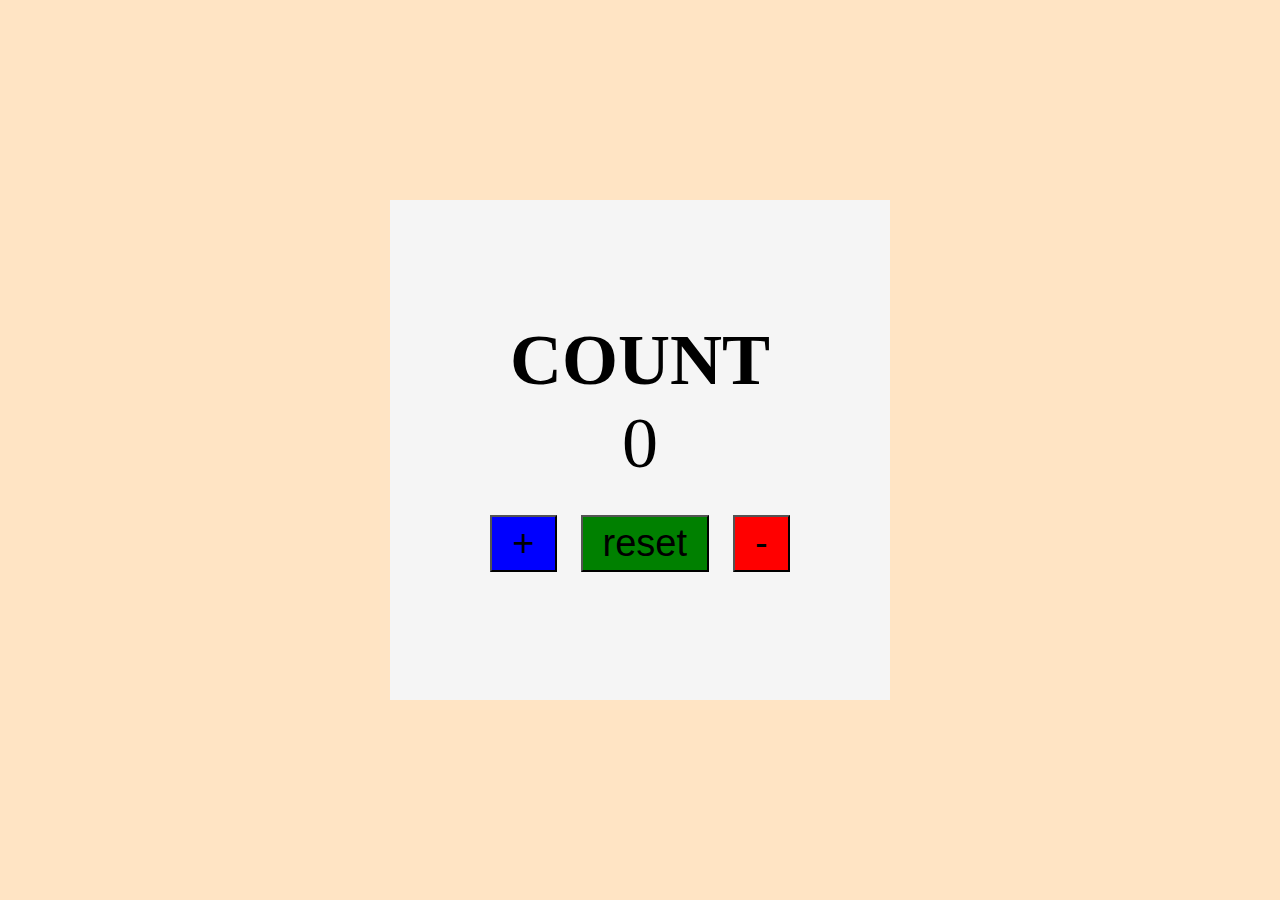
<file: javascript/counter/index.html>
<!DOCTYPE html>
<html lang="en">
<head>
    <meta charset="UTF-8">
    <meta name="viewport" content="width=device-width, initial-scale=1.0">
    <title>Counter</title>
    <link rel="stylesheet" href="style.css">
</head>
<body>
    <div class="count">
        <div>
            <h1>count</h1>
            <p>0</p>
            <div class="btn">
            <button>+</button>
            <button>reset</button>
            <button>-</button>
            </div>
        </div>
        
    </div>

    <script src="main.js"></script>
</body>
</html>
</file>
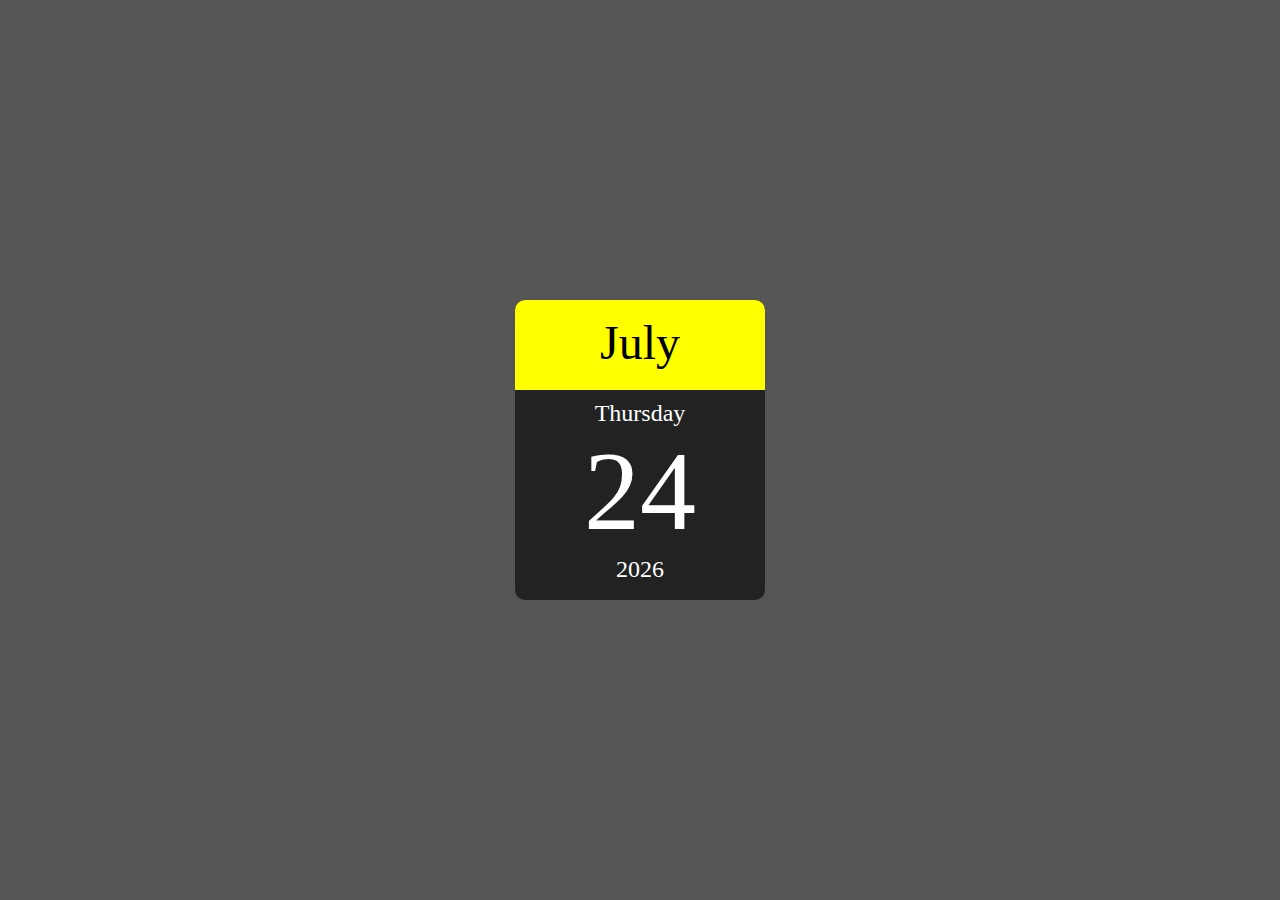
<file: Web Development/calender/templates/index.html>
<!DOCTYPE html>
<html lang="en">
<head>
    <meta charset="UTF-8">
    <meta name="viewport" content="width=device-width, initial-scale=1.0">
    <title>Document</title>
    <link rel="stylesheet" href="../static/css/style.css">
</head>
<body>
    <section>
        <div class="calender">
            <div class="month"></div>
            <div class="body">
                <div class="day"></div>
                <div class="date"></div>
                <div class="year"></div>
            </div>
        </div>
    </section>
    <script src="../static/js/main.js"></script>
</body>
</html>
</file>
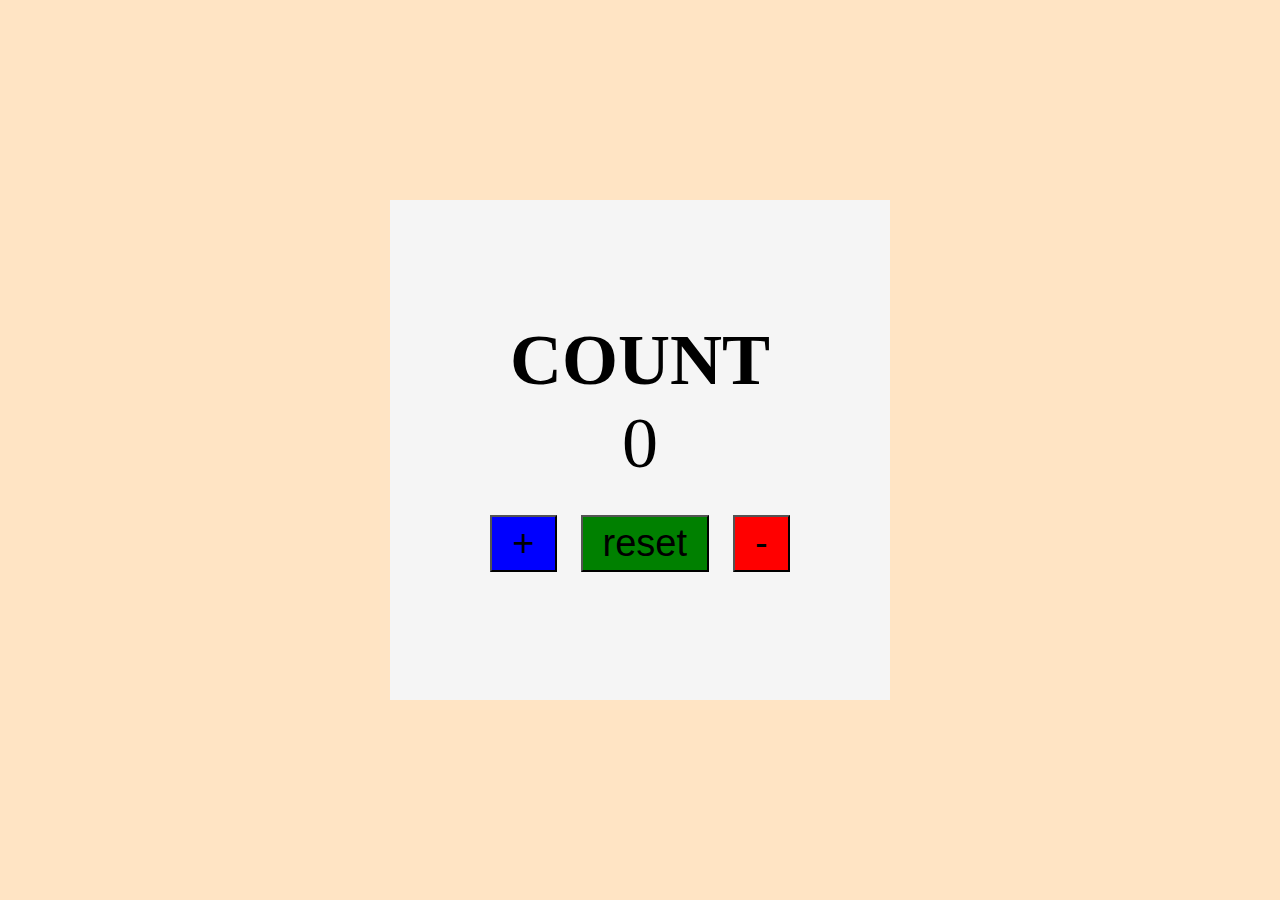
<file: Web Development/counter/templates/index.html>
<!DOCTYPE html>
<html lang="en">
<head>
    <meta charset="UTF-8">
    <meta name="viewport" content="width=device-width, initial-scale=1.0">
    <title>Counter</title>
    <link rel="stylesheet" href="../static/css/style.css">
</head>
<body>
    <div class="count">
        <div>
            <h1>count</h1>
            <p>0</p>
            <div class="btn">
            <button>+</button>
            <button>reset</button>
            <button>-</button>
            </div>
        </div>
        
    </div>

    <script src="../static/js/main.js"></script>
</body>
</html>
</file>
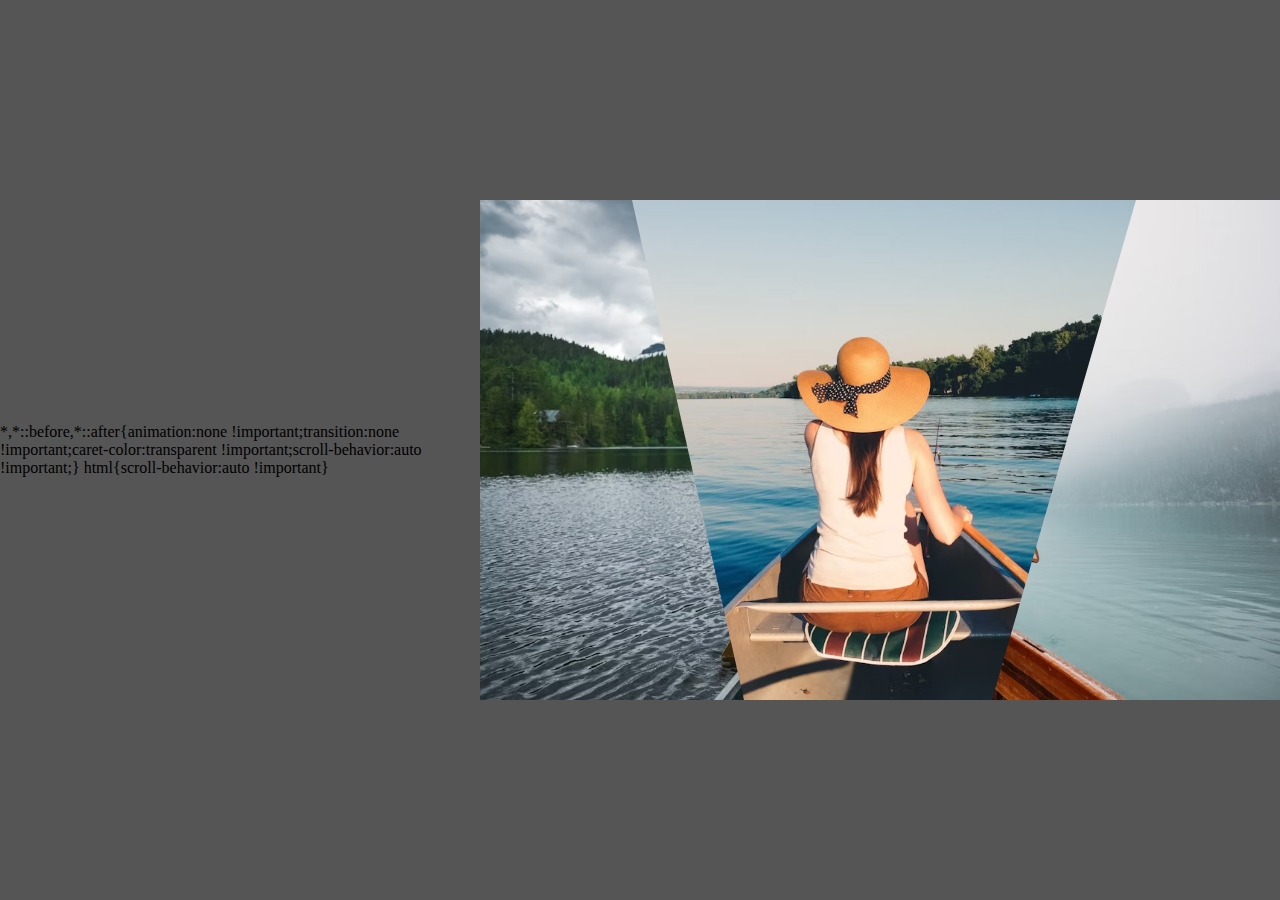
<file: Web Development/creative image hover/templates/index.html>
<!DOCTYPE html>
<html lang="en">
<head>
    <meta charset="UTF-8">
    <meta name="viewport" content="width=device-width, initial-scale=1.0">
    <title></title>
    <link rel="stylesheet" href="../static/css/style.css">
</head>
<body>
        <div class="img-effect">
            <div class="img img-1"></div>
            <div class="img img-2"></div>
            <div class="img img-3"></div>
        </div>
</body>
</html>
</file>
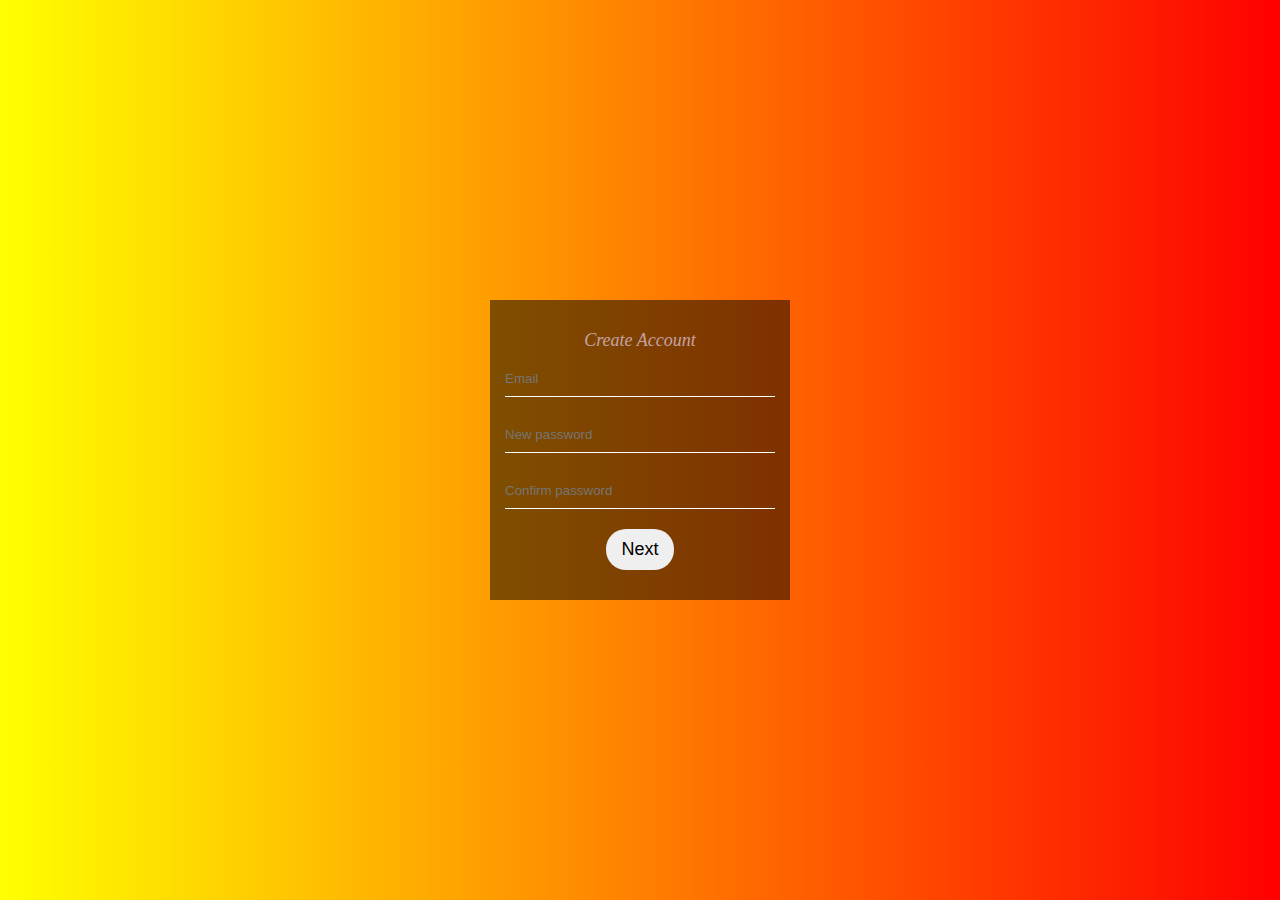
<file: Web Development/form/templates/index.html>
<!DOCTYPE html>
<html lang="en">
<head>
    <meta charset="UTF-8">
    <meta name="viewport" content="width=device-width, initial-scale=1.0">
    <title>Document</title>
    <link rel="stylesheet" href="../static/css/style.css">
</head>
<body>
    <div class="main">
        <form action="" class="form1">
            <legend>Create Account</legend>
            <input type="email" placeholder="Email">
            <input type="password" placeholder="New password">
            <input type="password" placeholder="Confirm password">
            <div class="btn">
                <button type="button" onclick="nextForm2()">Next</button>
            </div>
        </form>
        <form action="" class="form2">
            <legend>Social Link</legend>
            <input type="text" placeholder="Facebook">
            <input type="text" placeholder="Linkdin">
            <input type="text" placeholder="Whatsapp Number">
            <div class="btn">
                <button type="button" onclick="prevForm1()">prev</button>
                <button type="button" onclick="nextForm3()">Next</button>
            </div>
        </form>
        <form action="" class="form3">
            <legend>Personal Information</legend>
            <input type="text" placeholder="First Name">
            <input type="text" placeholder="Last Name">
            <input type="number" placeholder="Mobile">
            <div class="btn">
                <button type="button" onclick="prevForm2()">Prev</button>
                <button type="submit">Submit</button>
            </div>
        </form>
    </div>
</body>
<script src="../static/js/main.js"></script>
</html>
</file>
<file: javascript/counter/style.css>
*{
    margin: 0;
    padding: 0;
    outline: none;
    box-sizing: border-box;
}
body{
    background-color: bisque;
    display: flex;
    justify-content: center;
    align-items: center;
    height: 100vh;
}
.count{
    background-color: whitesmoke;
    width: 500px;
    height: 500px;
    text-align: center;
    display: flex;
    justify-content: center;
    align-items: center;
}
.count h1{
    font-size: 72px;
    margin: 0px 0px;
    text-transform: uppercase;
}
.count p{
    font-size: 72px;
}
.btn{
    margin-top: 20px;
}
.btn button{
    font-size: 38px;
    margin: 10px;
    padding: 10px;
}
.btn button:first-child{
    background-color: blue;
}
.btn button:nth-child(2){
    background-color: green;
}
.btn button:last-child{
    background-color: red;
}
.btn button{
    padding: 5px 20px;
}
</file>
<file: Web Development/calender/static/css/style.css>
*{
    margin: 0;
    padding: 0;
    outline: none;
    box-sizing: border-box;
}
section{
    width: 100%;
    background-color: #555;
    height: 100vh;
    display: flex;
    justify-content: center;
    align-items: center;
}
.calender{
    width: 250px;
    height: 300px;
    background-color: #222;
    border-radius: 10px;
}
.month{
    height: 30%;
    background-color: yellow;
    border-radius: 10px 10px 0px 0px;
    font-size: 48px;
    line-height: 30%;
    line-height: 1.8;
    vertical-align: middle;
    text-align: center;
}
.body{
    text-align: center;
    color: white;
}
.day{
    font-size: 24px;
    margin-top: 10px;
}
.date{
    font-size: 112px;
}
.year{
    font-size: 24px;
    margin-bottom: 10px;
}
</file>
<file: Web Development/counter/static/css/style.css>
*{
    margin: 0;
    padding: 0;
    outline: none;
    box-sizing: border-box;
}
body{
    background-color: bisque;
    display: flex;
    justify-content: center;
    align-items: center;
    height: 100vh;
}
.count{
    background-color: whitesmoke;
    width: 500px;
    height: 500px;
    text-align: center;
    display: flex;
    justify-content: center;
    align-items: center;
}
.count h1{
    font-size: 72px;
    margin: 0px 0px;
    text-transform: uppercase;
}
.count p{
    font-size: 72px;
}
.btn{
    margin-top: 20px;
}
.btn button{
    font-size: 38px;
    margin: 10px;
    padding: 10px;
}
.btn button:first-child{
    background-color: blue;
}
.btn button:nth-child(2){
    background-color: green;
}
.btn button:last-child{
    background-color: red;
}
.btn button{
    padding: 5px 20px;
}
</file>
<file: Web Development/creative image hover/static/css/style.css>
*{
    margin: 0;
    padding: 0;
    display: flex;
    justify-content: center;
    align-items: center;
    height: 100vh;
    background-color: #555;
}
.img-effect{
    position: relative;
    width: 800px;
    height: 500px;
    background-color: #222;
}
.img{
    position: absolute;
    width: 100%;
    height: 100%;
    top: 0;
    left: 0;
    transition: 0.5s;
}
.img-1{
    background: url(../images/photo-1502228213426-d4e9f2add0e5.jpg);
    background-size: cover;
    background-position: center;
    clip-path: polygon(0 0, 46% 0, 39% 100%, 0 100%);
}
.img-2{
    background: url(../images/photo-1519757043093-285fcb07a4e4.jpg);
    background-size: cover;
    background-position: center;
    clip-path: polygon(19% 0,87% 0, 64% 100%, 33% 100%);
}
.img-3{
    background: url(../images/photo-1604537466158-719b1972feb8.jpg);
    background-size: cover;
    background-position: center;
    clip-path: polygon(82% 0,100% 0,100% 100%,64% 100%);
}
.img-effect:hover .img{
    clip-path: polygon(100% 0%,100% 0%, 100% 100%,100% 100%);
}
.img-effect .img:hover{
    clip-path: polygon(0 0, 100% 0, 100% 100%, 0 100%);
}
</file>
<file: Web Development/form/static/css/style.css>
*{
    margin: 0;
    padding: 0;
    outline: 0;
    box-sizing: border-box;
}
body{
    background: linear-gradient(to left, red, yellow);
    display: flex;
    justify-content: center;
    align-items: center;
    height: 100vh;
}
.main{
    width: 300px;
    height: 300px;
    background-color: rgb(0, 0, 0, 0.5);
    position: relative;
    overflow: hidden;
}
.main form{
    padding: 30px 15px;
    position: absolute;
    width: 100%;
    transition: 1s;
}
.main form legend{
    text-align: center;
    font-size: 18px;
    font-weight: 500;
    font-style: italic;
    color: rgb(196, 163, 163);     
}
.main form input{
    width: 100%;
    background-color: transparent;
    padding: 10px 0;
    margin: 10px 0;
    border: none;
    outline: none;
    border-bottom: 1px solid white;
}
.btn{
    display: flex;
    justify-content: space-evenly;
    margin-top: 10px;
}
.btn button{
    padding: 10px 15px;
    border: none;
    border-radius: 20px;
    font-size: 18px;
}
.form2, .form3{
    left: 100%;
}
</file>
